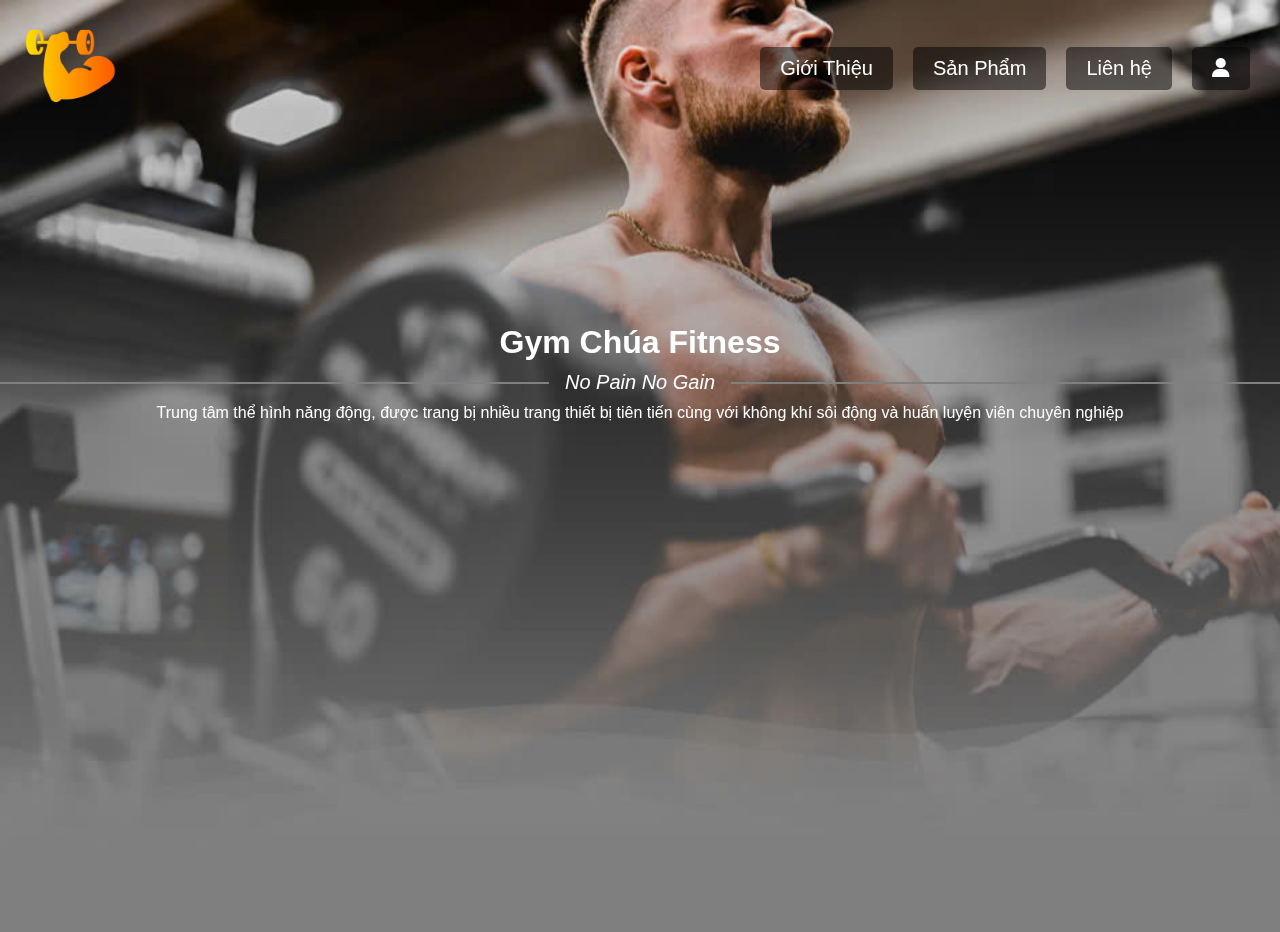
<file: index.html>
<!DOCTYPE html>
<html>
    <head>
        <meta charset="utf-8">
        <meta name="viewport" content="width=device-width" initial-scale=1.0>
        <link rel="stylesheet" href="https://cdnjs.cloudflare.com/ajax/libs/font-awesome/6.5.1/css/all.min.css">
        <link rel="stylesheet" href="style/style_trangchu.css">
        <link rel="icon" href="./img/logo.png" type="image/x-icon">
        <title>Gym Chúa</title>
    </head>
    <body>
        <div id="header">
            <div class="container">
                <div id="logo">
                    <a href="index.html">
                        <img src="./img/logo.png" alt="logo" style="width: 100px; height: auto;">
                    </a>
                    
                </div>

                <div id="menu">
                    <a href="gioithieu.html">Giới Thiệu</a>
                    <a href="dichvu.html">Sản Phẩm</a>
                    <a href="lienhe.html">Liên hệ</a>
                    <button onclick="show_login()" ><i class="fas fa-user" ></i></button>
                </div>
            </div>
        </div>

        <div id="main">
            <div class="container">
                <div id="content">
                    <h1 >Gym Chúa Fitness</h1>
                    <div id="slogan">No Pain No Gain</div>
                    <p style="font-size: 16px;">Trung tâm thể hình năng động, được trang bị nhiều trang thiết bị tiên tiến cùng với không khí sôi động và huấn luyện viên chuyên nghiệp</p>
                </div>
                <div id="login" class="hidden">
                    <form action="login.php" method="post">
                        <div class="login">
                            <h1>Đăng Nhập</h1>
                            
                            <div class="name">
                                <label for="username">Tên đăng nhập:</label>
                                <input type="text" name="username" >
                            </div>

                            <div class="password">
                                <label for="password">Mật khẩu:</label>
                                <input type="password" name="password" id="id_password">
                                <i class="far fa-eye" id="togglePassword" onclick="eye()" style="margin-left: 10px; cursor: pointer; color:black;"></i>
                            </div>

                            <button onclick="hidden_login()" >Đăng nhập</button>
                            <p>bạn chưa có tài khoản?</p>
                            <a href="#" onclick="show_sign_up()">Đăng ký</a>
                        </div>
                    </form>
                </div>

                <div id="sign_up" class="hidden" >
                    <form action="sign_up.html" method="post">
                        <div class="sign_up">
                            <h1>Đăng Ký</h1>

                            <div class="email">
                                <label for="email">Email:</label>
                                <input type="email" name="email">
                            </div>
                            <div class="name">
                                <label for="username">Tên đăng ký:</label>
                                <input type="text" name="username" >
                            </div>

                            <div class="password">
                                <label for="password">Mật khẩu:</label>
                                <input type="password" name="password" id="id_password_signup">
                                <i class="far fa-eye" id="togglePassword_signup" onclick="eye_signup()" style="margin-left: 10px; cursor: pointer; color:black;"></i>
                            </div>

                            <button onclick="hidden_login()" >Đăng Ký</button>
                        </div>
                        


                    </form>

                </div>
            </div>
            
        </div>
        <script src="main.js" ></script>
    </body>
</html>
</file>
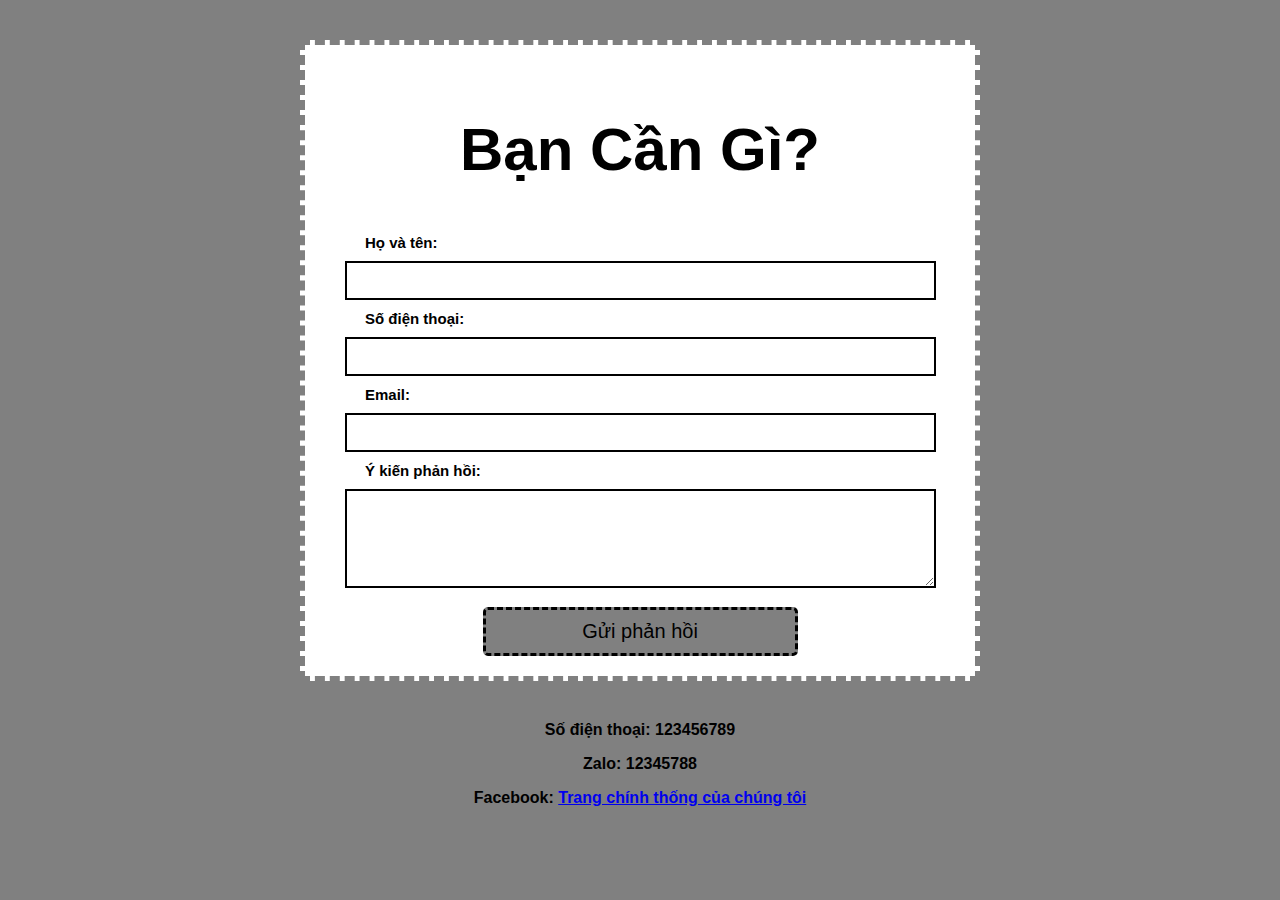
<file: lienhe.html>
<!DOCTYPE html>
<html lang = "vi">
<head>
	<title>gym anh béo</title>
	<meta charset="UTF-8">
	<style>
		body{
			font-family: Arial;
			margin: 10px;
			padding: 0;
			background-color: gray;
		}
		h2{
			font-weight: bold;
			font-size: 60px;
			text-align: center;
		}
		.ok{
			display: block;
			border: 5px dashed gray;
			background: white;
			margin: 40px auto;
			padding: 20px;
			text-align: center;
			cursor: pointer;
			width: 50%;
			border-radius: 5px;

		}
		button{
			width: 50%;
			margin-top: 15px;
			font-size: 20px;
			padding: 10px;
			cursor: pointer;
			background-color: gray;
			border: 3px dashed;
			border-radius: 5px;
		}
	    textarea, input{
			border: 2px solid black;
			width: 90%;
			padding: 10px;
			margin-top: 5px;		}
		label{
			display: block;
			margin: 10px 0 5px 40px;
			text-align: left;
			font-weight: bold;
			font-size: 15px;
			border-radius: 5px;
		}
        .diachi{
        	text-align: center;
        	font-weight: bold;
        	font-size: 16px;
        }
	</style>
</head>
<body>
	<div>
		<form class="ok">
			<h2>Bạn Cần Gì?</h2>

            <label for="hoten">Họ và tên:</label>
            <input type="text" id="hoten" name="hoten">

            <label for="sdt">Số điện thoại:</label>
            <input type="number" id="sdt" name="sdt">

            <label for="mail">Email:</label>
            <input type="email" id="mail" name="mail">

            <label for="tinnhan">Ý kiến phản hồi:</label>
            <textarea id="tinnhan" name="tinnhan" rows="5"></textarea>

            <button type="submit">Gửi phản hồi</button>
		</form>
		<div class="diachi">
			<p><strong>Số điện thoại: </strong>123456789</p>
			<p><strong>Zalo: </strong>12345788</p>
			<p><strong>Facebook: </strong><a href="https://facebook.com/yourface" target="_blank">Trang chính thống của chúng tôi</a></p>
		</div>
	</div>
</body>
</html>
</file>
<file: style/style_trangchu.css>
*{
    margin: 0;
    padding: 0;
    box-sizing: border-box;
}

html{
    font-family: Arial, Helvetica, sans-serif, sans-serif;
}

body{
    background-image: url("../img/trangchu_backgound.jpg");
    background-size: cover;
    background-repeat: no-repeat;
}

.fa-user:before {
    content: "\f007";
    width: 20px;
}

#header {
    padding: 16px 0;
}

#header .container {
    display: flex;
    justify-content: space-between;
    align-items: center;
    position: fixed;
    width: 100%;
    z-index: 1000;
}


#logo,#menu {
    display: flex;
    align-items: center;
    float:left;
    margin-left: 20px;
    margin-right: 20px;
    color: #ffffff;
}


#menu a,button{
    padding: 0 20px;
    text-decoration: none;
    font-size: 20px;
    color: #ffffff;
    margin: 0 10px;
}


#menu a,button{
    background-color: rgba(0,0,0,0.5);
    border: none;
    border-radius: 5px;
    padding: 10px 20px;
    cursor: pointer;
}

#menu a:hover, #menu button:hover{
    background-color: #ffffff;
    color: #000000;
}


/*-----main-----*/
#main .container{
    display: flex;
    justify-content: center;
    align-items: center;
    height: 100vh;
    color:#ffffff;
    position: relative;
    z-index: 1;
}

#main .container #content{
    width: 100%;
    position:fixed;
    top: 36%;
    text-align: center;
    justify-content: center;
}

#slogan{
    display: flex;
    align-items: center;
    font-size: 20px;
    font-style: italic;
    padding: 10px 0;
    gap: 16px;
}

#slogan::after, #slogan::before{
    content: " ";
    flex-grow: 1;
    height: 2px;
    background-color: grey;
}


/*-----login-----*/
.hidden{
    display: none;
}

#login,#sign_up {
    height: 100%;
    width:500px;
    background-color:#666666;
    position:fixed;
    right: 0%;
}

#sign_up .sign_up,
#login .login{
    background-color:#ffffff;
    color:#000000;
    border-radius: 12%;
    position:absolute;
    top:4%;
    bottom: 4%;
    left:4%;
    right:4%;
    text-align:center;
}

#sign_up h1,
#login h1{
    margin: 16px;
}

#sign_up input,
#login input{
    border: 2px solid black;
    padding: 10px;
    margin: 10px 0;
    align-items: center;
    width:90%;
    height:50px;
    border-radius: 10px;
}

#sign_up .email, .name, .password,
#login .name, .password{
    font-size: 20px;
    text-align: left;
    padding:10px;
    font-style: italic ;
    margin:16px;
}

#sign_up button,
#login button{
    background-color: blue;
    margin:16px;
}

#sign_up button:hover,
#login button:hover{
    background-color:#666666;
}
</file>
